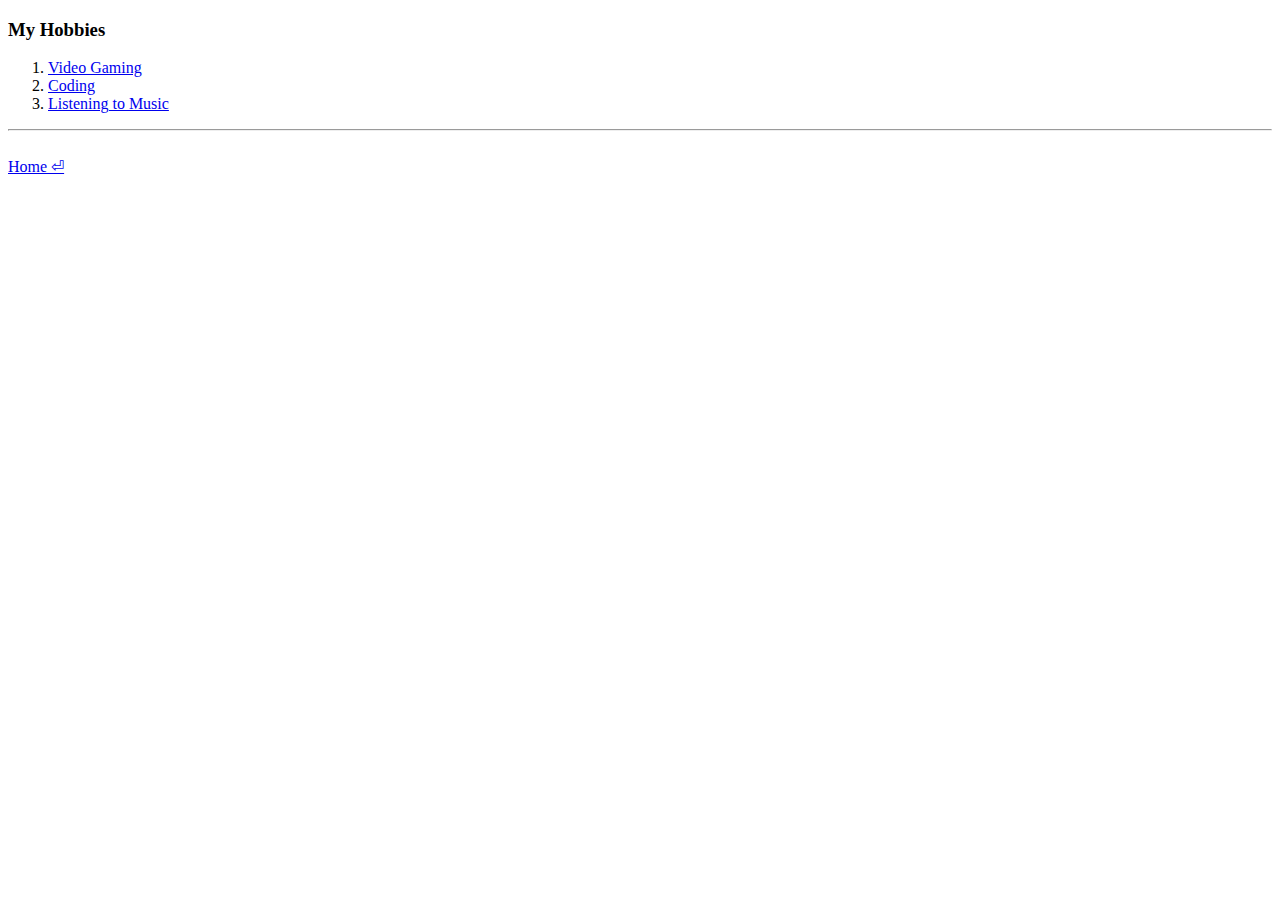
<file: hobbies.html>
<!DOCTYPE html>
<html lang="en" dir="ltr">
  <head>
    <meta charset="utf-8" />
    <title></title>
  </head>
  <body>
    <h3>My Hobbies</h3>
    <ol>
      <li>
        <a
          href="https://video.search.yahoo.com/yhs/search;_ylt=AwrCmrBZQFZirlAA7wIPxQt.;_ylu=Y29sbwNiZjEEcG9zAzEEdnRpZAMEc2VjA3BpdnM-?p=r6+siege&type=fc_ADDA49F0A8D_s58_g_e_d022122_n9998_c24&param1=7&param2=eJwtjksKgzAQQK8ySwUZk5hogsfoqoiLVFMNRiN%2BsPT0HaG7997MwAy%2Bb%2Br28eSMSWFkk7ULuTFGE94jJgQXgqQjEfeCX4m4ViiEQWWQm4rq4CLlcyc8LdEcvz4EmytkkFx%2B6eO1w3IAZ8hqoFDKGj6lTMGua3CXe03%2ByFVRYVFCMo3HHDIIfnIwuG6KKXTjFmeX06PIUGpTotaw27fd%2FP%2FsBwR2PBw%3D&hsimp=yhs-2461&hspart=fc&ei=UTF-8&fr=yhs-fc-2461#id=1&vid=978fa6ae0189c7d3720f4c06bd7427b8&action=view"
          >Video Gaming</a
        >
      </li>
      <li>
        <a
          href="https://video.search.yahoo.com/yhs/search;_ylt=AwrExdqbQFZiqmsANNY2nIlQ?p=coding&hsimp=yhs-2461&hspart=fc&type=fc_ADDA49F0A8D_s58_g_e_d022122_n9998_c19&param1=7&param2=eJwtjkEKgzAQRa8yS4UyJjFqBo%2FRVREXqaYajEaqYunpO0J3773PwAy%2Bb%2Br2%2FpBCaEW6ubULOxEZxmsSSkmlWDoWSQx%2BvcgUqBRhQSip4jq4yPnYGA%2FLNMevD8FmBQpITr%2F08dxg2UEKFDVwKHUNn1KnYNc1uNM9J79nRV5hXkIyjfscbhD85GBw3RRT6MZ3nF3Gj6JAbahEY2CzL%2Fv2%2F7MfBuk8IA%3D%3D&fr=yhs-fc-2461&fr2=p%3As%2Cv%3Ai%2Cm%3Apivot#id=7&vid=c4f607b7ee7eebf178a1cc8272d329fd&action=view"
          >Coding</a
        >
      </li>
      <li>
        <a
          href="https://video.search.yahoo.com/yhs/search;_ylt=AwrFGtunQFZiWgEAp480nIlQ;_ylu=c2VjA3NlYXJjaAR2dGlkAw--;_ylc=[base64]?p=listening+to+music&ei=UTF-8&fr2=p%3As%2Cv%3Av%2Cm%3Asa&fr=yhs-fc-2461&hsimp=yhs-2461&hspart=fc&type=fc_ADDA49F0A8D_s58_g_e_d022122_n9998_c19&param1=7&param2=eJwtjkEKgzAQRa8yS4UyJjFqBo%2FRVREXqaYajEaqYunpO0J3773PwAy%2Bb%2Br2%2FpBCaEW6ubULOxEZxmsSSkmlWDoWSQx%2BvcgUqBRhQSip4jq4yPnYGA%2FLNMevD8FmBQpITr%2F08dxg2UEKFDVwKHUNn1KnYNc1uNM9J79nRV5hXkIyjfscbhD85GBw3RRT6MZ3nF3Gj6JAbahEY2CzL%2Fv2%2F7MfBuk8IA%3D%3D#id=3&vid=06298aad9d02fff5244d12c366120ca2&action=view"
          >Listening to Music</a
        >
      </li>
    </ol>
    <hr />
    <br /><a href="index.html"> Home ⏎</a>
  </body>
</html>
</file>
